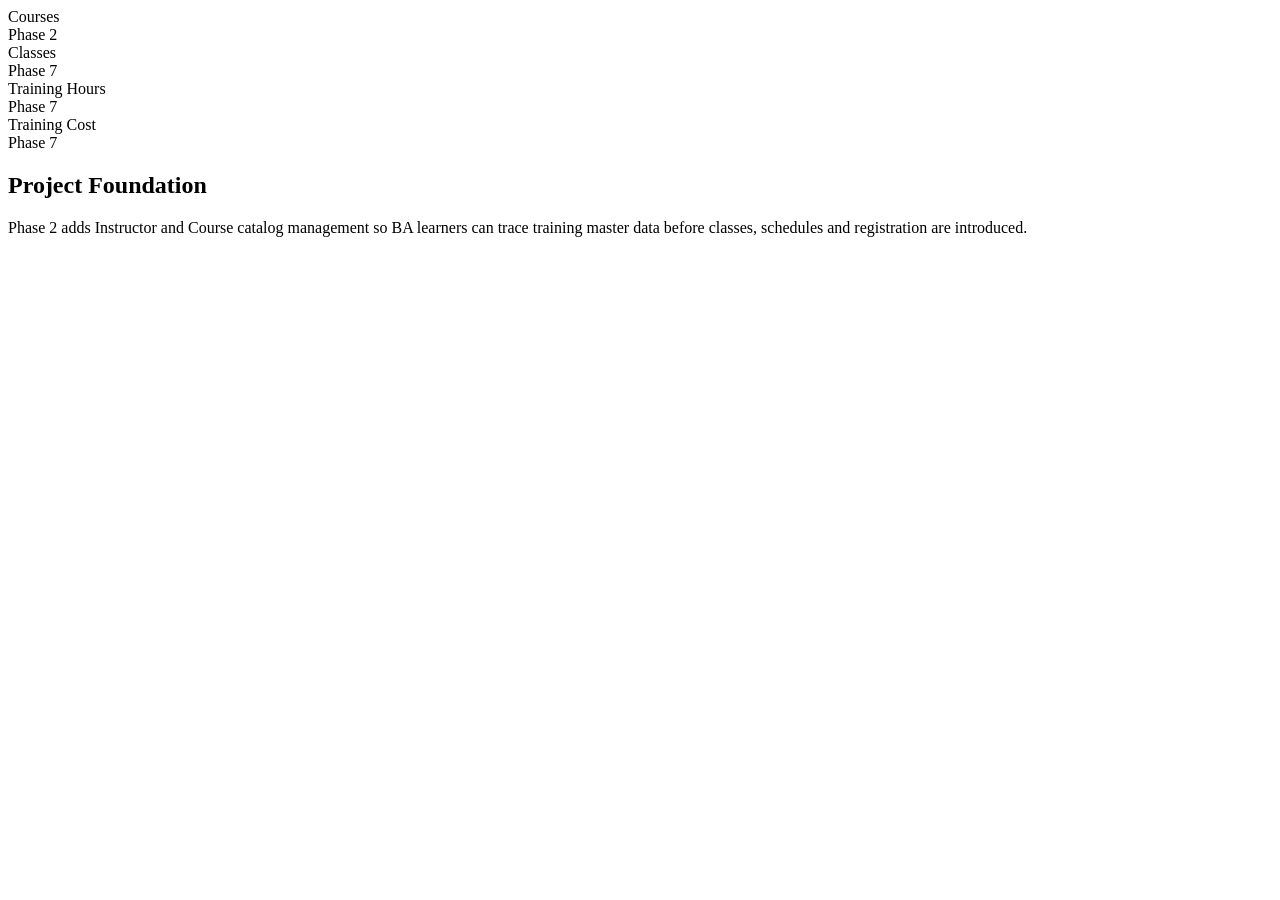
<file: src/main/resources/templates/dashboard/index.html>
<!doctype html>
<html lang="en" xmlns:th="http://www.thymeleaf.org">
<head th:replace="~{layout/base :: head(${pageTitle})}"></head>
<body>
<div th:replace="~{layout/base :: shell(~{::content})}">
    <div th:fragment="content">
        <div class="row g-3">
            <div class="col-md-3">
                <div class="metric-card">
                    <div class="metric-label">Courses</div>
                    <div class="metric-value">Phase 2</div>
                </div>
            </div>
            <div class="col-md-3">
                <div class="metric-card">
                    <div class="metric-label">Classes</div>
                    <div class="metric-value">Phase 7</div>
                </div>
            </div>
            <div class="col-md-3">
                <div class="metric-card">
                    <div class="metric-label">Training Hours</div>
                    <div class="metric-value">Phase 7</div>
                </div>
            </div>
            <div class="col-md-3">
                <div class="metric-card">
                    <div class="metric-label">Training Cost</div>
                    <div class="metric-value">Phase 7</div>
                </div>
            </div>
        </div>
        <div class="mt-4 p-4 bg-white border rounded-2">
            <h2 class="h5">Project Foundation</h2>
            <p class="mb-0 text-muted">
                Phase 2 adds Instructor and Course catalog management so BA learners can trace training
                master data before classes, schedules and registration are introduced.
            </p>
        </div>
    </div>
</div>
</body>
</html>
</file>
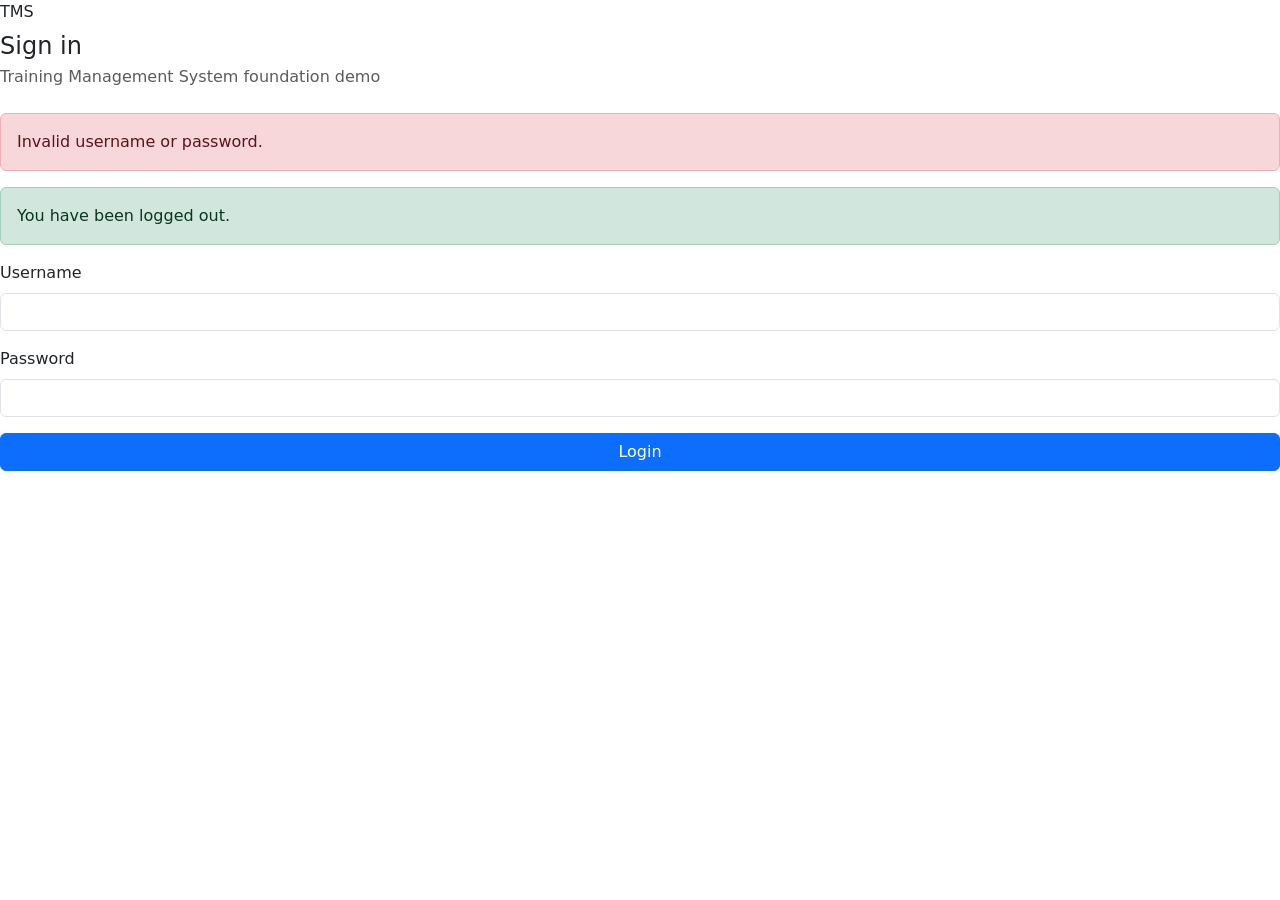
<file: src/main/resources/templates/auth/login.html>
<!doctype html>
<html lang="en" xmlns:th="http://www.thymeleaf.org">
<head>
    <meta charset="utf-8">
    <meta name="viewport" content="width=device-width, initial-scale=1">
    <title>Login | TMS</title>
    <link href="https://cdn.jsdelivr.net/npm/bootstrap@5.3.3/dist/css/bootstrap.min.css" rel="stylesheet">
    <link th:href="@{/css/app.css}" rel="stylesheet">
</head>
<body class="login-page">
<main class="login-panel">
    <div class="mb-4">
        <div class="tms-brand text-dark mb-2">TMS</div>
        <h1 class="h4 mb-1">Sign in</h1>
        <p class="text-muted mb-0">Training Management System foundation demo</p>
    </div>
    <div class="alert alert-danger" th:if="${param.error}">Invalid username or password.</div>
    <div class="alert alert-success" th:if="${param.logout}">You have been logged out.</div>
    <form th:action="@{/login}" method="post">
        <div class="mb-3">
            <label class="form-label" for="username">Username</label>
            <input class="form-control" id="username" name="username" autocomplete="username" required>
        </div>
        <div class="mb-3">
            <label class="form-label" for="password">Password</label>
            <input class="form-control" id="password" name="password" type="password" autocomplete="current-password" required>
        </div>
        <button class="btn btn-primary w-100" type="submit">Login</button>
    </form>
</main>
</body>
</html>
</file>
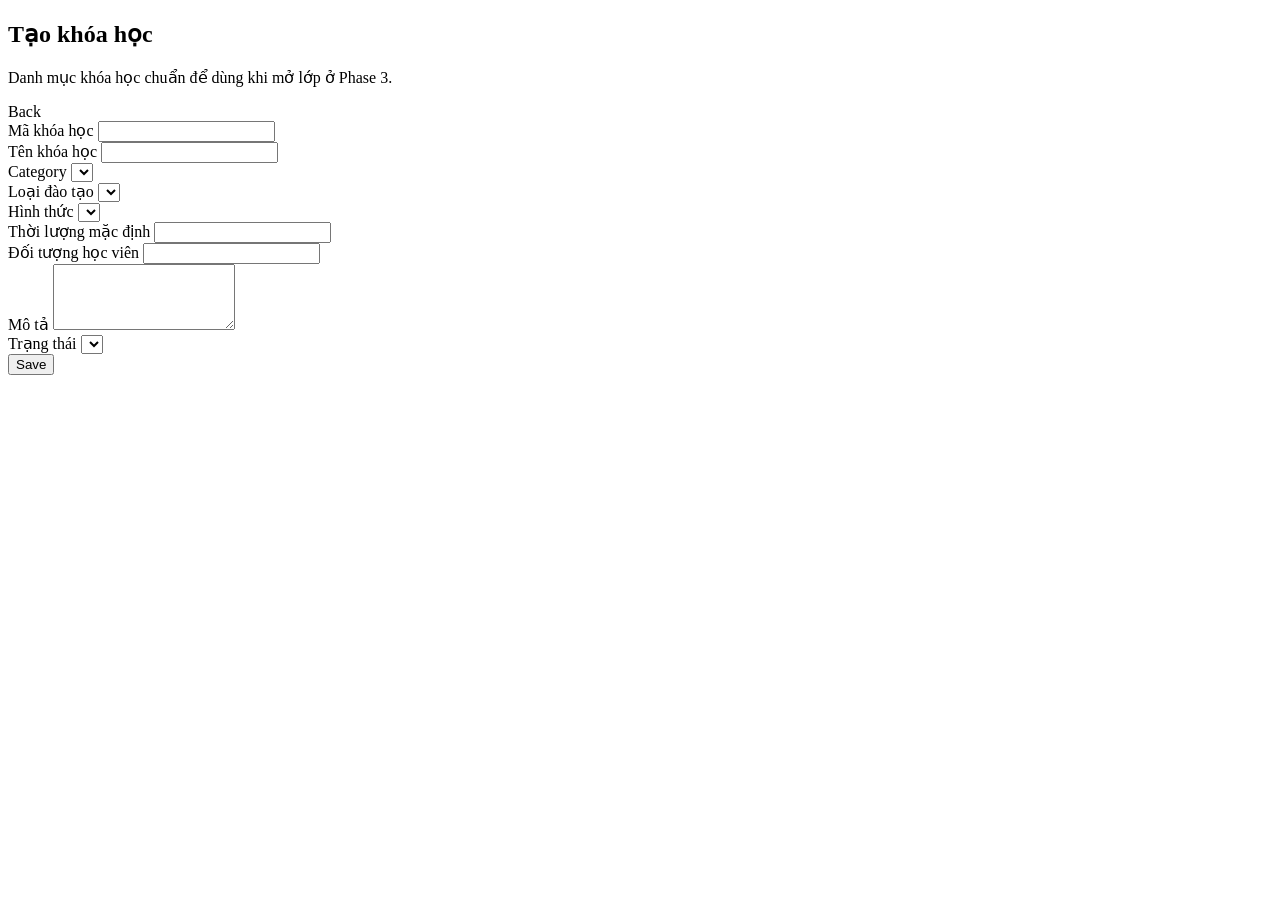
<file: src/main/resources/templates/courses/form.html>
<!doctype html>
<html lang="en" xmlns:th="http://www.thymeleaf.org">
<head th:replace="~{layout/base :: head(${pageTitle})}"></head>
<body>
<div th:replace="~{layout/base :: shell(~{::content})}">
    <div th:fragment="content">
        <form class="form-panel" th:action="@{/courses}" th:object="${course}" method="post">
            <div class="form-header">
                <div>
                    <h2 class="h5 mb-1">Tạo khóa học</h2>
                    <p class="text-muted mb-0">Danh mục khóa học chuẩn để dùng khi mở lớp ở Phase 3.</p>
                </div>
                <a class="btn btn-outline-secondary" th:href="@{/courses}">Back</a>
            </div>

            <div class="alert alert-danger" th:if="${#fields.hasGlobalErrors()}" th:each="err : ${#fields.globalErrors()}" th:text="${err}"></div>

            <div class="row g-3">
                <div class="col-md-4">
                    <label class="form-label" for="courseCode">Mã khóa học</label>
                    <input class="form-control" id="courseCode" th:field="*{courseCode}">
                    <div class="invalid-text" th:errors="*{courseCode}"></div>
                </div>
                <div class="col-md-8">
                    <label class="form-label" for="courseName">Tên khóa học</label>
                    <input class="form-control" id="courseName" th:field="*{courseName}">
                    <div class="invalid-text" th:errors="*{courseName}"></div>
                </div>
                <div class="col-md-4">
                    <label class="form-label" for="category">Category</label>
                    <select class="form-select" id="category" th:field="*{category}">
                        <option th:each="categoryValue : ${categories}" th:value="${categoryValue}" th:text="${categoryValue.label}"></option>
                    </select>
                    <div class="invalid-text" th:errors="*{category}"></div>
                </div>
                <div class="col-md-4">
                    <label class="form-label" for="trainingType">Loại đào tạo</label>
                    <select class="form-select" id="trainingType" th:field="*{trainingType}">
                        <option th:each="type : ${trainingTypes}" th:value="${type}" th:text="${type.label}"></option>
                    </select>
                    <div class="invalid-text" th:errors="*{trainingType}"></div>
                </div>
                <div class="col-md-4">
                    <label class="form-label" for="trainingMethod">Hình thức</label>
                    <select class="form-select" id="trainingMethod" th:field="*{trainingMethod}">
                        <option th:each="method : ${trainingMethods}" th:value="${method}" th:text="${method.label}"></option>
                    </select>
                    <div class="invalid-text" th:errors="*{trainingMethod}"></div>
                </div>
                <div class="col-md-4">
                    <label class="form-label" for="defaultDurationHours">Thời lượng mặc định</label>
                    <input class="form-control" id="defaultDurationHours" type="number" min="0.5" step="0.5" th:field="*{defaultDurationHours}">
                    <div class="invalid-text" th:errors="*{defaultDurationHours}"></div>
                </div>
                <div class="col-md-8">
                    <label class="form-label" for="targetAudience">Đối tượng học viên</label>
                    <input class="form-control" id="targetAudience" th:field="*{targetAudience}">
                </div>
                <div class="col-md-8">
                    <label class="form-label" for="description">Mô tả</label>
                    <textarea class="form-control" id="description" rows="4" th:field="*{description}"></textarea>
                </div>
                <div class="col-md-4">
                    <label class="form-label" for="status">Trạng thái</label>
                    <select class="form-select" id="status" th:field="*{status}">
                        <option th:each="statusValue : ${statuses}" th:value="${statusValue}" th:text="${statusValue.label}"></option>
                    </select>
                    <div class="invalid-text" th:errors="*{status}"></div>
                </div>
            </div>

            <div class="form-actions">
                <button class="btn btn-primary" type="submit">Save</button>
            </div>
        </form>
    </div>
</div>
</body>
</html>
</file>
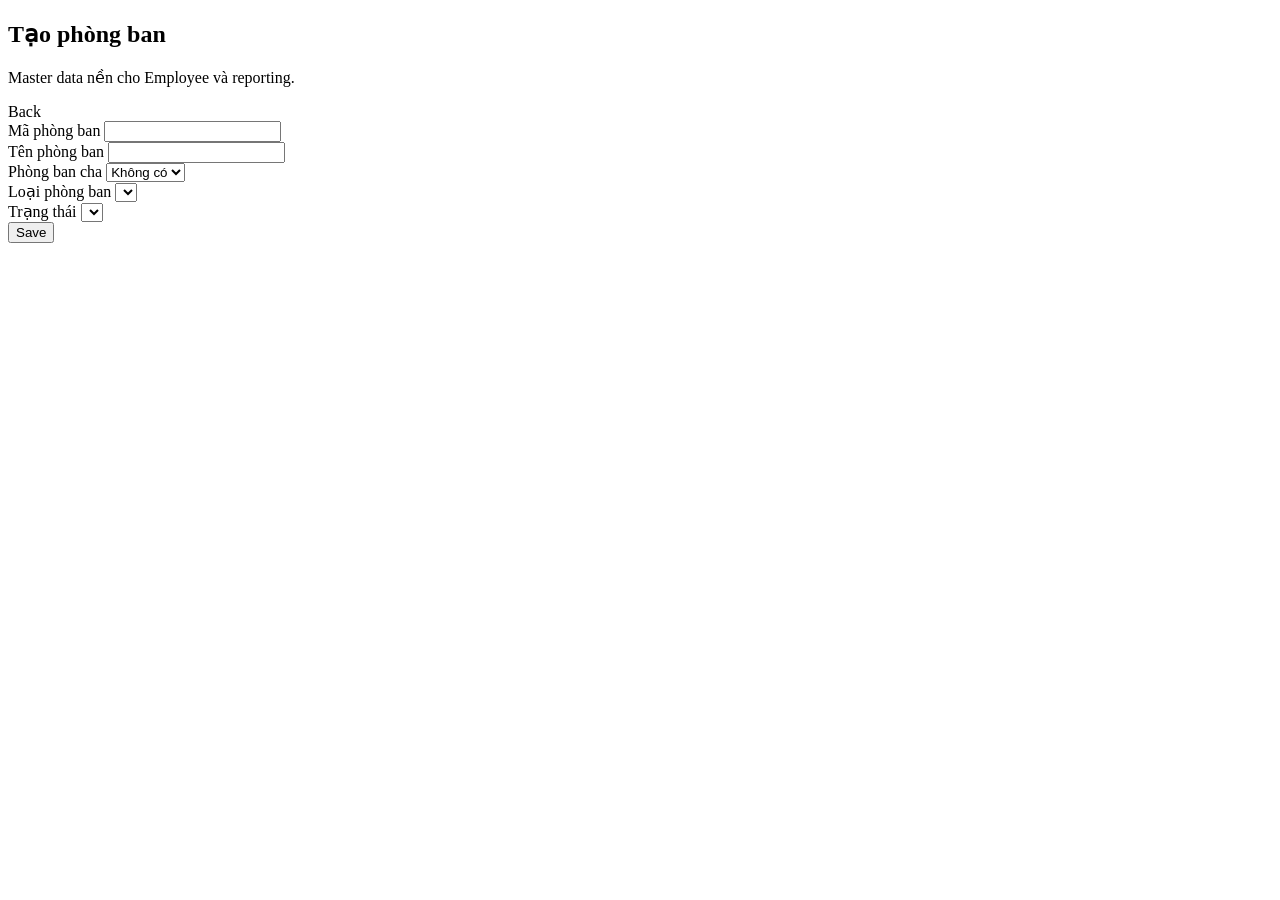
<file: src/main/resources/templates/departments/form.html>
<!doctype html>
<html lang="en" xmlns:th="http://www.thymeleaf.org">
<head th:replace="~{layout/base :: head(${pageTitle})}"></head>
<body>
<div th:replace="~{layout/base :: shell(~{::content})}">
    <div th:fragment="content">
        <form class="form-panel" th:action="@{/departments}" th:object="${department}" method="post">
            <div class="form-header">
                <div>
                    <h2 class="h5 mb-1">Tạo phòng ban</h2>
                    <p class="text-muted mb-0">Master data nền cho Employee và reporting.</p>
                </div>
                <a class="btn btn-outline-secondary" th:href="@{/departments}">Back</a>
            </div>

            <div class="alert alert-danger" th:if="${#fields.hasGlobalErrors()}" th:each="err : ${#fields.globalErrors()}" th:text="${err}"></div>

            <div class="row g-3">
                <div class="col-md-4">
                    <label class="form-label" for="departmentCode">Mã phòng ban</label>
                    <input class="form-control" id="departmentCode" th:field="*{departmentCode}">
                    <div class="invalid-text" th:errors="*{departmentCode}"></div>
                </div>
                <div class="col-md-8">
                    <label class="form-label" for="departmentName">Tên phòng ban</label>
                    <input class="form-control" id="departmentName" th:field="*{departmentName}">
                    <div class="invalid-text" th:errors="*{departmentName}"></div>
                </div>
                <div class="col-md-4">
                    <label class="form-label" for="parentDepartmentId">Phòng ban cha</label>
                    <select class="form-select" id="parentDepartmentId" th:field="*{parentDepartmentId}">
                        <option value="">Không có</option>
                        <option th:each="parent : ${parentDepartments}" th:value="${parent.id}" th:text="${parent.departmentCode + ' - ' + parent.departmentName}"></option>
                    </select>
                </div>
                <div class="col-md-4">
                    <label class="form-label" for="departmentType">Loại phòng ban</label>
                    <select class="form-select" id="departmentType" th:field="*{departmentType}">
                        <option th:each="type : ${departmentTypes}" th:value="${type}" th:text="${type.label}"></option>
                    </select>
                    <div class="invalid-text" th:errors="*{departmentType}"></div>
                </div>
                <div class="col-md-4">
                    <label class="form-label" for="status">Trạng thái</label>
                    <select class="form-select" id="status" th:field="*{status}">
                        <option th:each="statusValue : ${statuses}" th:value="${statusValue}" th:text="${statusValue.label}"></option>
                    </select>
                    <div class="invalid-text" th:errors="*{status}"></div>
                </div>
            </div>

            <div class="form-actions">
                <button class="btn btn-primary" type="submit">Save</button>
            </div>
        </form>
    </div>
</div>
</body>
</html>
</file>
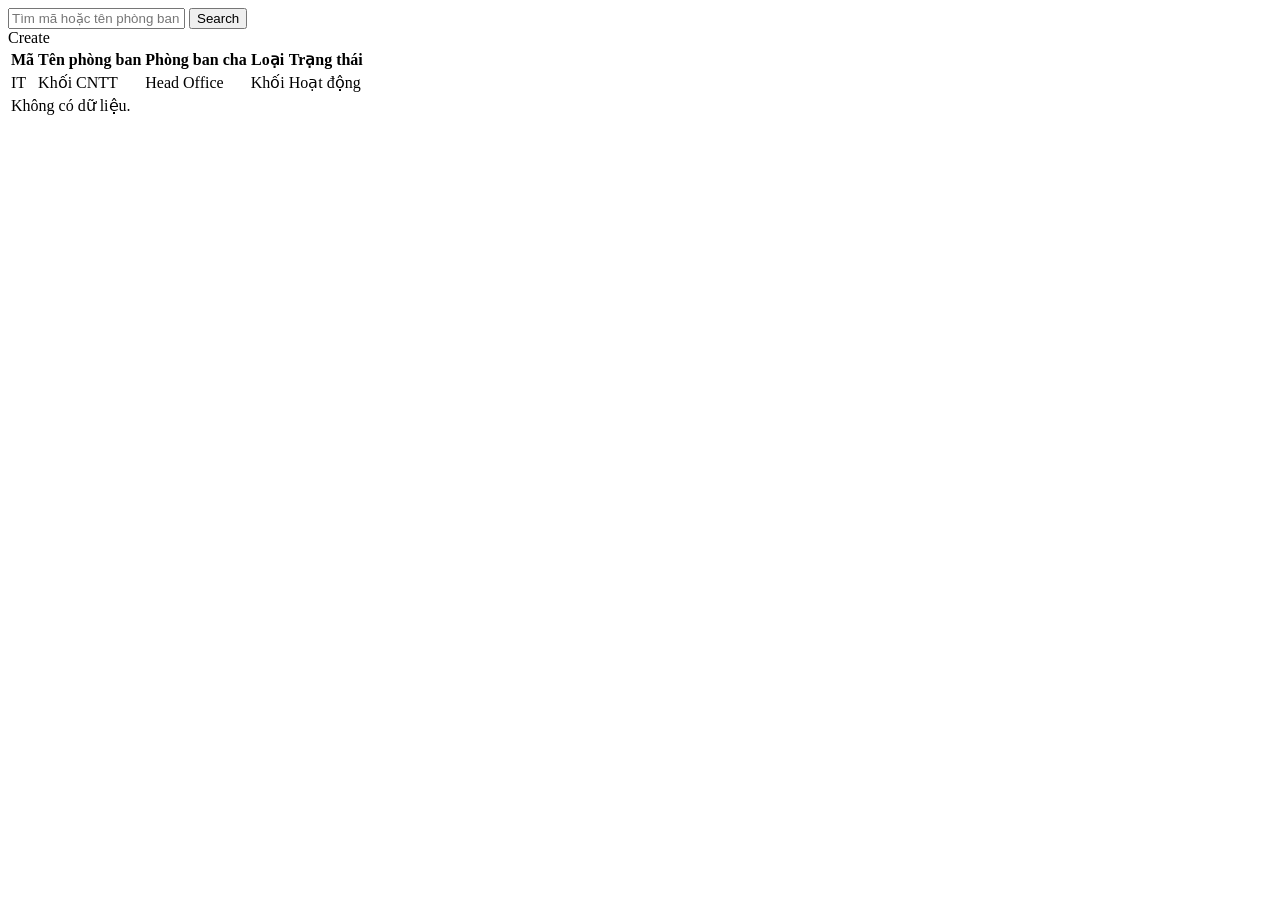
<file: src/main/resources/templates/departments/list.html>
<!doctype html>
<html lang="en" xmlns:th="http://www.thymeleaf.org">
<head th:replace="~{layout/base :: head(${pageTitle})}"></head>
<body>
<div th:replace="~{layout/base :: shell(~{::content})}">
    <div th:fragment="content">
        <div class="content-toolbar">
            <form class="d-flex gap-2" th:action="@{/departments}" method="get">
                <input class="form-control" name="keyword" th:value="${keyword}" placeholder="Tìm mã hoặc tên phòng ban">
                <button class="btn btn-outline-secondary" type="submit">Search</button>
            </form>
            <a class="btn btn-primary" th:href="@{/departments/new}">Create</a>
        </div>

        <div class="alert alert-success" th:if="${successMessage}" th:text="${successMessage}"></div>

        <div class="table-card">
            <table class="table table-hover align-middle mb-0">
                <thead>
                <tr>
                    <th>Mã</th>
                    <th>Tên phòng ban</th>
                    <th>Phòng ban cha</th>
                    <th>Loại</th>
                    <th>Trạng thái</th>
                </tr>
                </thead>
                <tbody>
                <tr th:each="department : ${departments}">
                    <td class="fw-semibold" th:text="${department.departmentCode}">IT</td>
                    <td th:text="${department.departmentName}">Khối CNTT</td>
                    <td th:text="${department.parentDepartmentName ?: '-'}">Head Office</td>
                    <td th:text="${department.departmentType.label}">Khối</td>
                    <td><span class="status-pill" th:text="${department.status.label}">Hoạt động</span></td>
                </tr>
                <tr th:if="${#lists.isEmpty(departments)}">
                    <td colspan="5" class="text-center text-muted py-4">Không có dữ liệu.</td>
                </tr>
                </tbody>
            </table>
        </div>
    </div>
</div>
</body>
</html>
</file>
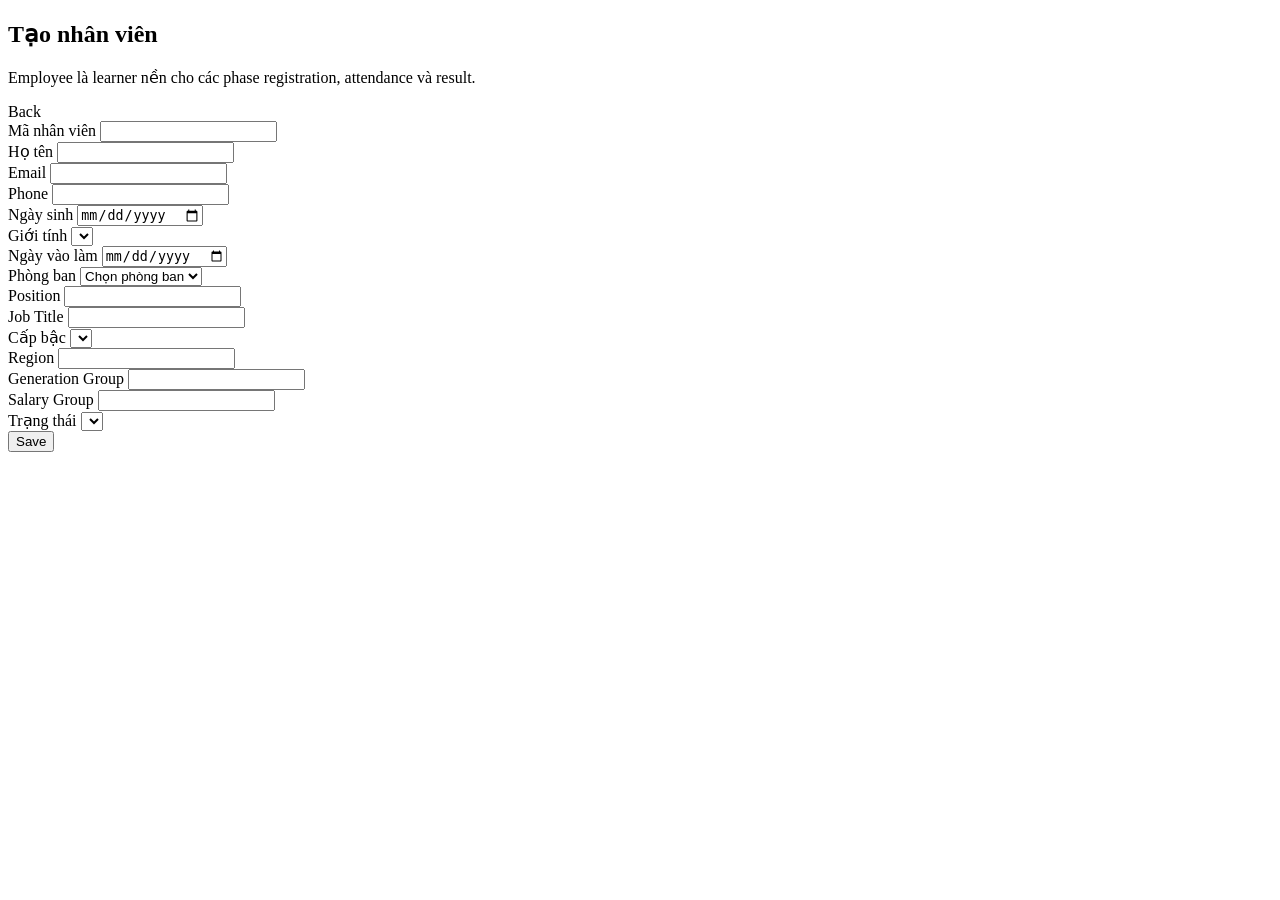
<file: src/main/resources/templates/employees/form.html>
<!doctype html>
<html lang="en" xmlns:th="http://www.thymeleaf.org">
<head th:replace="~{layout/base :: head(${pageTitle})}"></head>
<body>
<div th:replace="~{layout/base :: shell(~{::content})}">
    <div th:fragment="content">
        <form class="form-panel" th:action="@{/employees}" th:object="${employee}" method="post">
            <div class="form-header">
                <div>
                    <h2 class="h5 mb-1">Tạo nhân viên</h2>
                    <p class="text-muted mb-0">Employee là learner nền cho các phase registration, attendance và result.</p>
                </div>
                <a class="btn btn-outline-secondary" th:href="@{/employees}">Back</a>
            </div>

            <div class="alert alert-danger" th:if="${#fields.hasGlobalErrors()}" th:each="err : ${#fields.globalErrors()}" th:text="${err}"></div>

            <div class="row g-3">
                <div class="col-md-3">
                    <label class="form-label" for="employeeCode">Mã nhân viên</label>
                    <input class="form-control" id="employeeCode" th:field="*{employeeCode}">
                    <div class="invalid-text" th:errors="*{employeeCode}"></div>
                </div>
                <div class="col-md-5">
                    <label class="form-label" for="fullName">Họ tên</label>
                    <input class="form-control" id="fullName" th:field="*{fullName}">
                    <div class="invalid-text" th:errors="*{fullName}"></div>
                </div>
                <div class="col-md-4">
                    <label class="form-label" for="email">Email</label>
                    <input class="form-control" id="email" th:field="*{email}">
                    <div class="invalid-text" th:errors="*{email}"></div>
                </div>
                <div class="col-md-3">
                    <label class="form-label" for="phone">Phone</label>
                    <input class="form-control" id="phone" th:field="*{phone}">
                </div>
                <div class="col-md-3">
                    <label class="form-label" for="dateOfBirth">Ngày sinh</label>
                    <input class="form-control" id="dateOfBirth" type="date" th:field="*{dateOfBirth}">
                </div>
                <div class="col-md-3">
                    <label class="form-label" for="gender">Giới tính</label>
                    <select class="form-select" id="gender" th:field="*{gender}">
                        <option th:each="genderValue : ${genders}" th:value="${genderValue}" th:text="${genderValue.label}"></option>
                    </select>
                </div>
                <div class="col-md-3">
                    <label class="form-label" for="hireDate">Ngày vào làm</label>
                    <input class="form-control" id="hireDate" type="date" th:field="*{hireDate}">
                </div>
                <div class="col-md-5">
                    <label class="form-label" for="departmentId">Phòng ban</label>
                    <select class="form-select" id="departmentId" th:field="*{departmentId}">
                        <option value="">Chọn phòng ban</option>
                        <option th:each="department : ${departments}" th:value="${department.id}" th:text="${department.departmentCode + ' - ' + department.departmentName}"></option>
                    </select>
                    <div class="invalid-text" th:errors="*{departmentId}"></div>
                </div>
                <div class="col-md-4">
                    <label class="form-label" for="position">Position</label>
                    <input class="form-control" id="position" th:field="*{position}">
                </div>
                <div class="col-md-3">
                    <label class="form-label" for="jobTitle">Job Title</label>
                    <input class="form-control" id="jobTitle" th:field="*{jobTitle}">
                </div>
                <div class="col-md-3">
                    <label class="form-label" for="employeeLevel">Cấp bậc</label>
                    <select class="form-select" id="employeeLevel" th:field="*{employeeLevel}">
                        <option th:each="level : ${employeeLevels}" th:value="${level}" th:text="${level.label}"></option>
                    </select>
                    <div class="invalid-text" th:errors="*{employeeLevel}"></div>
                </div>
                <div class="col-md-3">
                    <label class="form-label" for="region">Region</label>
                    <input class="form-control" id="region" th:field="*{region}">
                </div>
                <div class="col-md-3">
                    <label class="form-label" for="generationGroup">Generation Group</label>
                    <input class="form-control" id="generationGroup" th:field="*{generationGroup}">
                </div>
                <div class="col-md-3">
                    <label class="form-label" for="salaryGroup">Salary Group</label>
                    <input class="form-control" id="salaryGroup" th:field="*{salaryGroup}">
                </div>
                <div class="col-md-3">
                    <label class="form-label" for="status">Trạng thái</label>
                    <select class="form-select" id="status" th:field="*{status}">
                        <option th:each="statusValue : ${statuses}" th:value="${statusValue}" th:text="${statusValue.label}"></option>
                    </select>
                    <div class="invalid-text" th:errors="*{status}"></div>
                </div>
            </div>

            <div class="form-actions">
                <button class="btn btn-primary" type="submit">Save</button>
            </div>
        </form>
    </div>
</div>
</body>
</html>
</file>
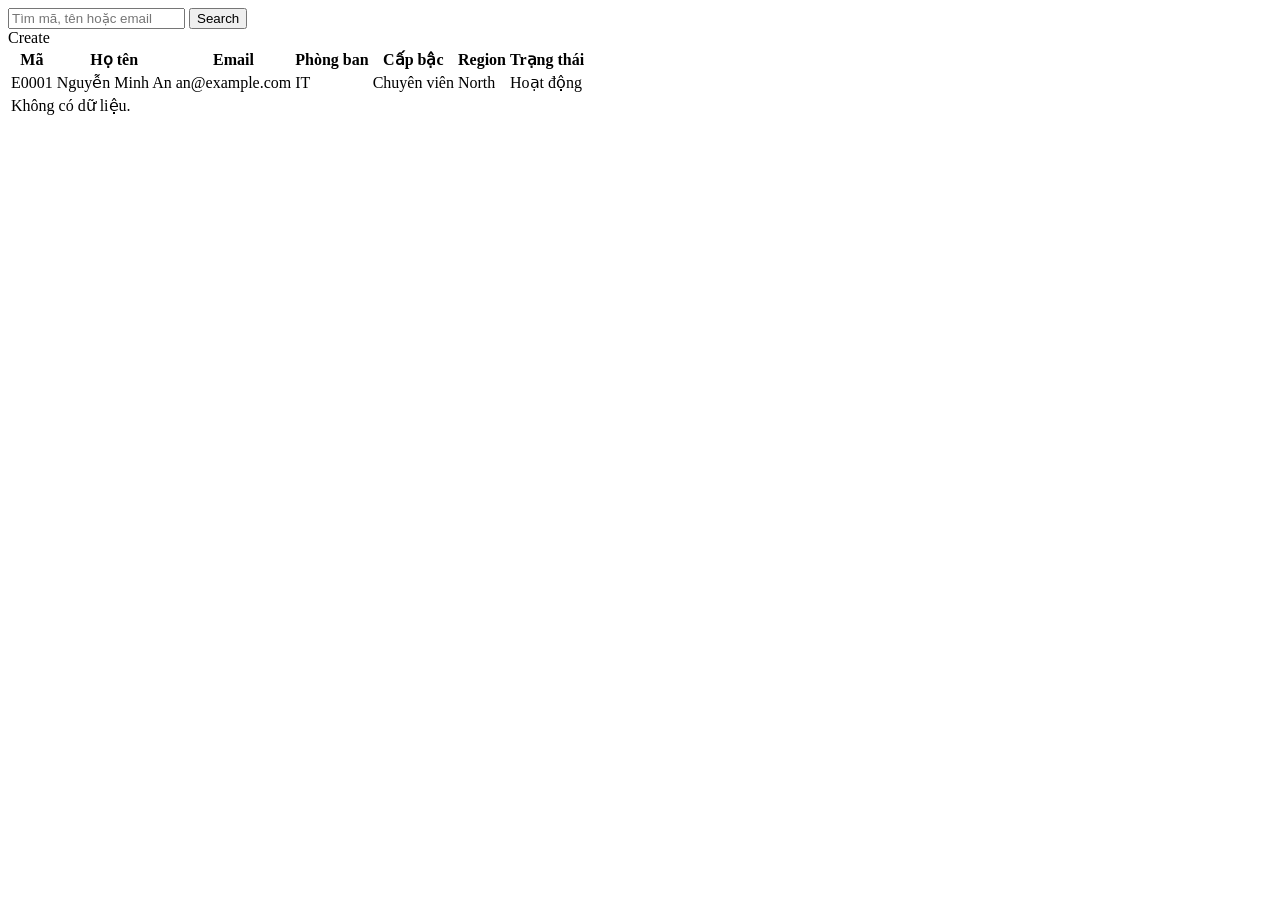
<file: src/main/resources/templates/employees/list.html>
<!doctype html>
<html lang="en" xmlns:th="http://www.thymeleaf.org">
<head th:replace="~{layout/base :: head(${pageTitle})}"></head>
<body>
<div th:replace="~{layout/base :: shell(~{::content})}">
    <div th:fragment="content">
        <div class="content-toolbar">
            <form class="d-flex gap-2" th:action="@{/employees}" method="get">
                <input class="form-control" name="keyword" th:value="${keyword}" placeholder="Tìm mã, tên hoặc email">
                <button class="btn btn-outline-secondary" type="submit">Search</button>
            </form>
            <a class="btn btn-primary" th:href="@{/employees/new}">Create</a>
        </div>

        <div class="alert alert-success" th:if="${successMessage}" th:text="${successMessage}"></div>

        <div class="table-card">
            <table class="table table-hover align-middle mb-0">
                <thead>
                <tr>
                    <th>Mã</th>
                    <th>Họ tên</th>
                    <th>Email</th>
                    <th>Phòng ban</th>
                    <th>Cấp bậc</th>
                    <th>Region</th>
                    <th>Trạng thái</th>
                </tr>
                </thead>
                <tbody>
                <tr th:each="employee : ${employees}">
                    <td class="fw-semibold" th:text="${employee.employeeCode}">E0001</td>
                    <td th:text="${employee.fullName}">Nguyễn Minh An</td>
                    <td th:text="${employee.email}">an@example.com</td>
                    <td th:text="${employee.departmentName}">IT</td>
                    <td th:text="${employee.employeeLevel.label}">Chuyên viên</td>
                    <td th:text="${employee.region ?: '-'}">North</td>
                    <td><span class="status-pill" th:text="${employee.status.label}">Hoạt động</span></td>
                </tr>
                <tr th:if="${#lists.isEmpty(employees)}">
                    <td colspan="7" class="text-center text-muted py-4">Không có dữ liệu.</td>
                </tr>
                </tbody>
            </table>
        </div>
    </div>
</div>
</body>
</html>
</file>
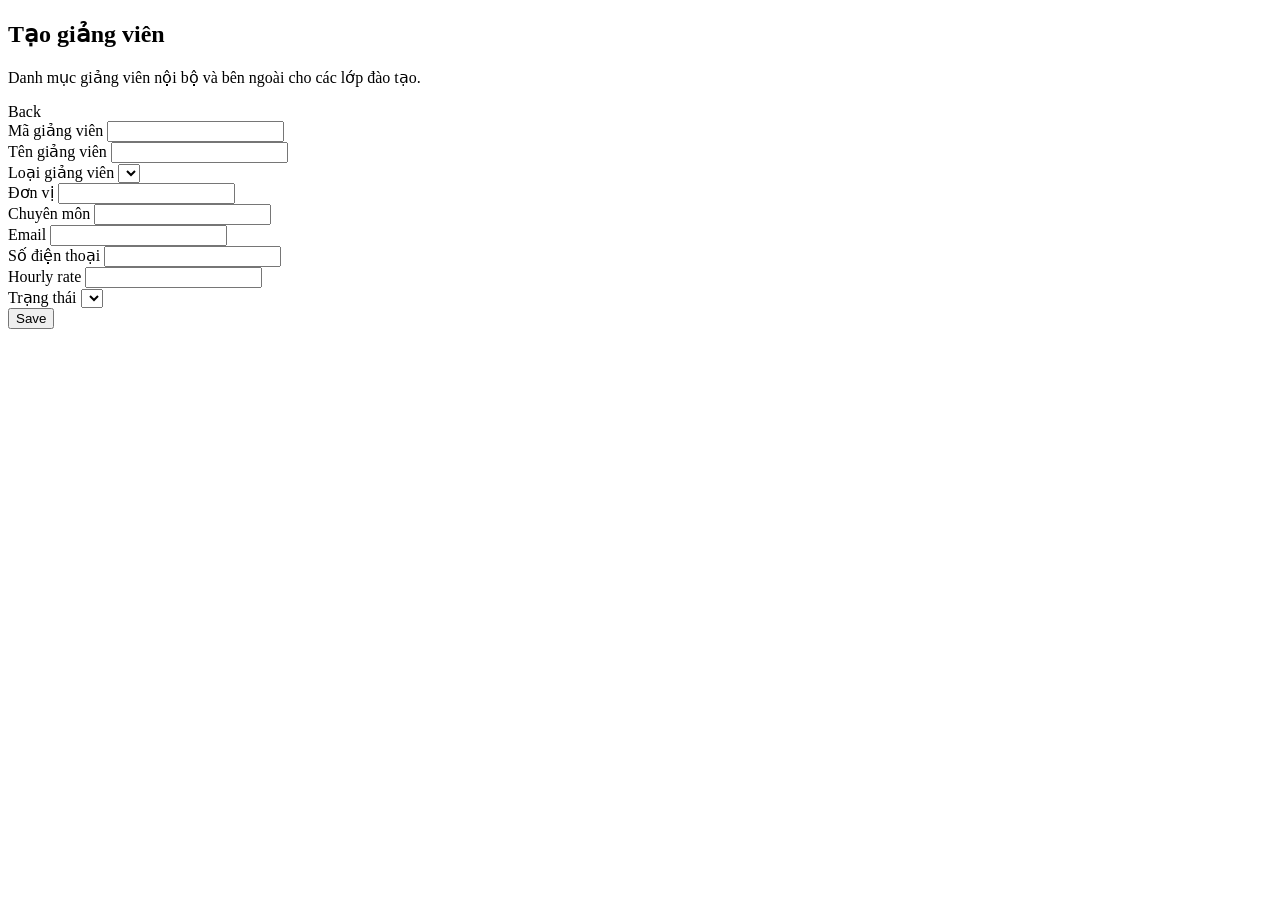
<file: src/main/resources/templates/instructors/form.html>
<!doctype html>
<html lang="en" xmlns:th="http://www.thymeleaf.org">
<head th:replace="~{layout/base :: head(${pageTitle})}"></head>
<body>
<div th:replace="~{layout/base :: shell(~{::content})}">
    <div th:fragment="content">
        <form class="form-panel" th:action="@{/instructors}" th:object="${instructor}" method="post">
            <div class="form-header">
                <div>
                    <h2 class="h5 mb-1">Tạo giảng viên</h2>
                    <p class="text-muted mb-0">Danh mục giảng viên nội bộ và bên ngoài cho các lớp đào tạo.</p>
                </div>
                <a class="btn btn-outline-secondary" th:href="@{/instructors}">Back</a>
            </div>

            <div class="alert alert-danger" th:if="${#fields.hasGlobalErrors()}" th:each="err : ${#fields.globalErrors()}" th:text="${err}"></div>

            <div class="row g-3">
                <div class="col-md-4">
                    <label class="form-label" for="instructorCode">Mã giảng viên</label>
                    <input class="form-control" id="instructorCode" th:field="*{instructorCode}">
                    <div class="invalid-text" th:errors="*{instructorCode}"></div>
                </div>
                <div class="col-md-8">
                    <label class="form-label" for="instructorName">Tên giảng viên</label>
                    <input class="form-control" id="instructorName" th:field="*{instructorName}">
                    <div class="invalid-text" th:errors="*{instructorName}"></div>
                </div>
                <div class="col-md-4">
                    <label class="form-label" for="instructorType">Loại giảng viên</label>
                    <select class="form-select" id="instructorType" th:field="*{instructorType}">
                        <option th:each="type : ${instructorTypes}" th:value="${type}" th:text="${type.label}"></option>
                    </select>
                    <div class="invalid-text" th:errors="*{instructorType}"></div>
                </div>
                <div class="col-md-4">
                    <label class="form-label" for="organization">Đơn vị</label>
                    <input class="form-control" id="organization" th:field="*{organization}">
                </div>
                <div class="col-md-4">
                    <label class="form-label" for="expertise">Chuyên môn</label>
                    <input class="form-control" id="expertise" th:field="*{expertise}">
                </div>
                <div class="col-md-4">
                    <label class="form-label" for="email">Email</label>
                    <input class="form-control" id="email" th:field="*{email}">
                    <div class="invalid-text" th:errors="*{email}"></div>
                </div>
                <div class="col-md-4">
                    <label class="form-label" for="phone">Số điện thoại</label>
                    <input class="form-control" id="phone" th:field="*{phone}">
                </div>
                <div class="col-md-4">
                    <label class="form-label" for="hourlyRate">Hourly rate</label>
                    <input class="form-control" id="hourlyRate" type="number" min="0" step="1000" th:field="*{hourlyRate}">
                    <div class="invalid-text" th:errors="*{hourlyRate}"></div>
                </div>
                <div class="col-md-4">
                    <label class="form-label" for="status">Trạng thái</label>
                    <select class="form-select" id="status" th:field="*{status}">
                        <option th:each="statusValue : ${statuses}" th:value="${statusValue}" th:text="${statusValue.label}"></option>
                    </select>
                    <div class="invalid-text" th:errors="*{status}"></div>
                </div>
            </div>

            <div class="form-actions">
                <button class="btn btn-primary" type="submit">Save</button>
            </div>
        </form>
    </div>
</div>
</body>
</html>
</file>
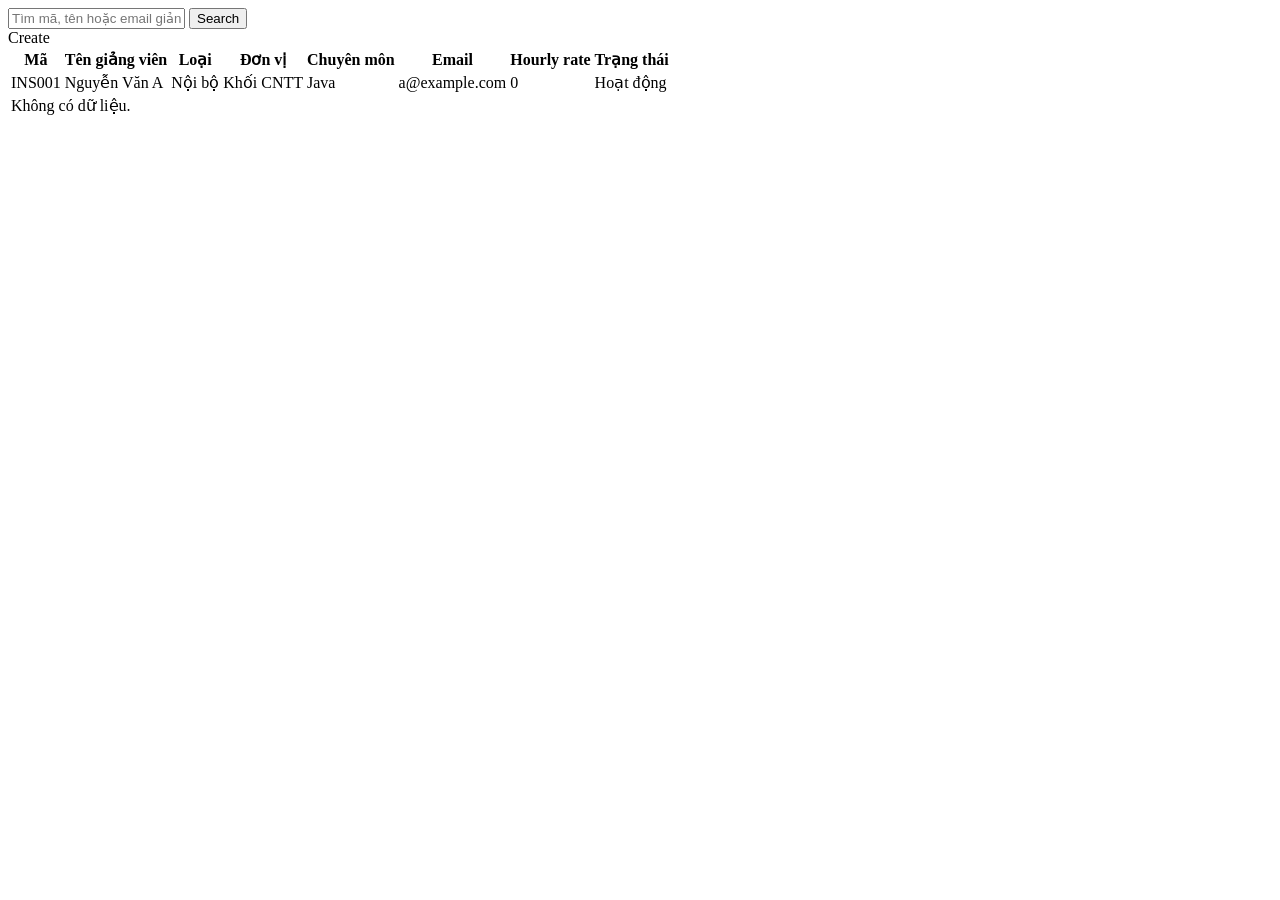
<file: src/main/resources/templates/instructors/list.html>
<!doctype html>
<html lang="en" xmlns:th="http://www.thymeleaf.org">
<head th:replace="~{layout/base :: head(${pageTitle})}"></head>
<body>
<div th:replace="~{layout/base :: shell(~{::content})}">
    <div th:fragment="content">
        <div class="content-toolbar">
            <form class="d-flex gap-2" th:action="@{/instructors}" method="get">
                <input class="form-control" name="keyword" th:value="${keyword}" placeholder="Tìm mã, tên hoặc email giảng viên">
                <button class="btn btn-outline-secondary" type="submit">Search</button>
            </form>
            <a class="btn btn-primary" th:href="@{/instructors/new}">Create</a>
        </div>

        <div class="alert alert-success" th:if="${successMessage}" th:text="${successMessage}"></div>

        <div class="table-card">
            <table class="table table-hover align-middle mb-0">
                <thead>
                <tr>
                    <th>Mã</th>
                    <th>Tên giảng viên</th>
                    <th>Loại</th>
                    <th>Đơn vị</th>
                    <th>Chuyên môn</th>
                    <th>Email</th>
                    <th>Hourly rate</th>
                    <th>Trạng thái</th>
                </tr>
                </thead>
                <tbody>
                <tr th:each="instructor : ${instructors}">
                    <td class="fw-semibold" th:text="${instructor.instructorCode}">INS001</td>
                    <td th:text="${instructor.instructorName}">Nguyễn Văn A</td>
                    <td th:text="${instructor.instructorType.label}">Nội bộ</td>
                    <td th:text="${instructor.organization ?: '-'}">Khối CNTT</td>
                    <td th:text="${instructor.expertise ?: '-'}">Java</td>
                    <td th:text="${instructor.email}">a@example.com</td>
                    <td th:text="${#numbers.formatDecimal(instructor.hourlyRate, 0, 'COMMA', 0, 'POINT')}">0</td>
                    <td><span class="status-pill" th:text="${instructor.status.label}">Hoạt động</span></td>
                </tr>
                <tr th:if="${#lists.isEmpty(instructors)}">
                    <td colspan="8" class="text-center text-muted py-4">Không có dữ liệu.</td>
                </tr>
                </tbody>
            </table>
        </div>
    </div>
</div>
</body>
</html>
</file>
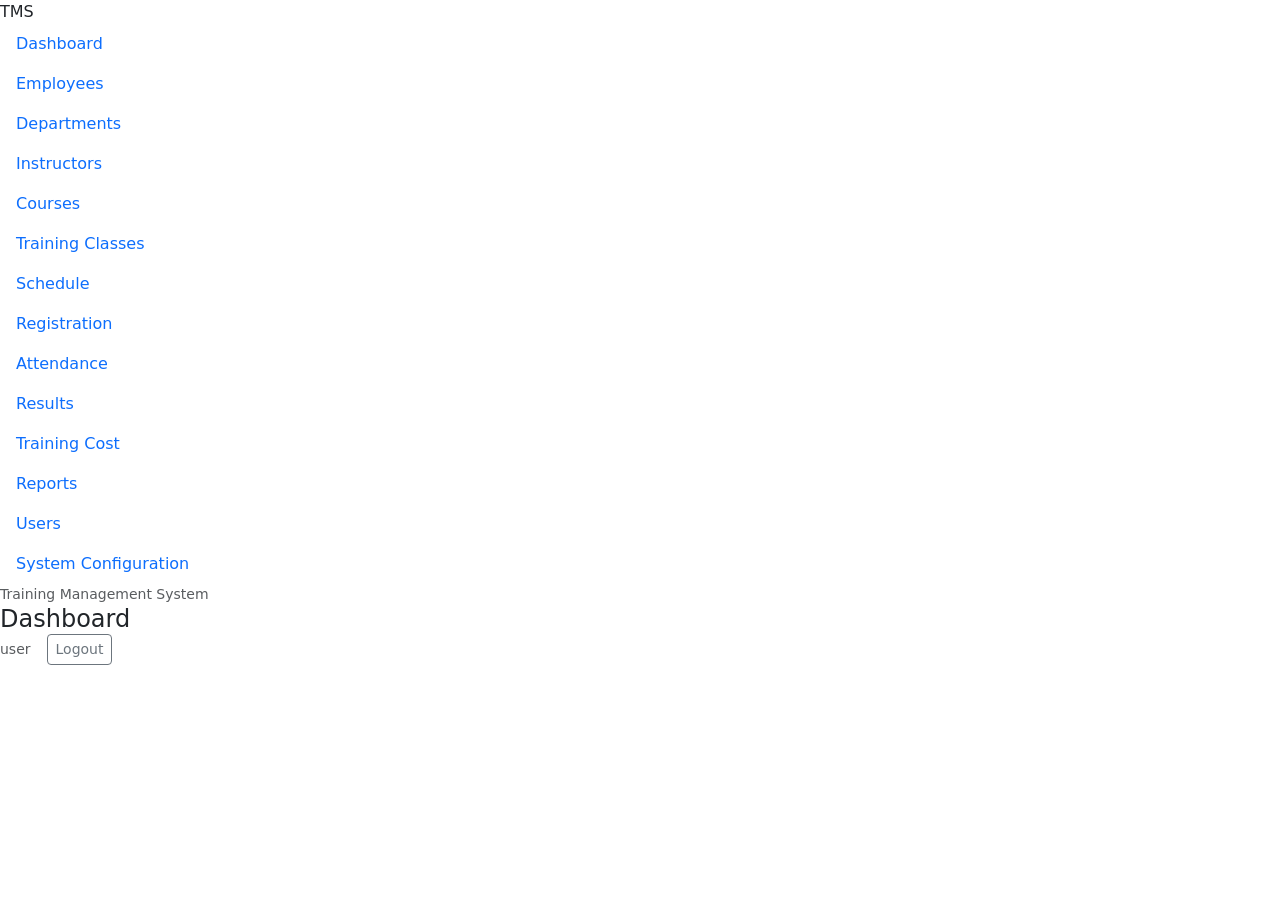
<file: src/main/resources/templates/layout/base.html>
<!doctype html>
<html lang="en" xmlns:th="http://www.thymeleaf.org" xmlns:sec="https://www.thymeleaf.org/extras/spring-security">
<head th:fragment="head(title)">
    <meta charset="utf-8">
    <meta name="viewport" content="width=device-width, initial-scale=1">
    <title th:text="${title} + ' | TMS'">TMS</title>
    <link href="https://cdn.jsdelivr.net/npm/bootstrap@5.3.3/dist/css/bootstrap.min.css" rel="stylesheet">
    <link th:href="@{/css/app.css}" rel="stylesheet">
</head>
<body>
<div th:fragment="shell(content)">
    <div class="tms-shell">
        <aside class="tms-sidebar">
            <div class="tms-brand">TMS</div>
            <nav class="nav flex-column">
                <a class="nav-link" th:href="@{/}">Dashboard</a>
                <a class="nav-link" th:href="@{/employees}">Employees</a>
                <a class="nav-link" th:href="@{/departments}">Departments</a>
                <a class="nav-link" th:href="@{/instructors}">Instructors</a>
                <a class="nav-link" th:href="@{/courses}">Courses</a>
                <a class="nav-link" href="#">Training Classes</a>
                <a class="nav-link" href="#">Schedule</a>
                <a class="nav-link" href="#">Registration</a>
                <a class="nav-link" href="#">Attendance</a>
                <a class="nav-link" href="#">Results</a>
                <a class="nav-link" href="#">Training Cost</a>
                <a class="nav-link" href="#">Reports</a>
                <a class="nav-link" th:href="@{/admin/users}">Users</a>
                <a class="nav-link" href="#">System Configuration</a>
            </nav>
        </aside>
        <main class="tms-main">
            <header class="tms-topbar">
                <div>
                    <div class="text-muted small">Training Management System</div>
                    <h1 class="h4 mb-0" th:text="${pageTitle}">Dashboard</h1>
                </div>
                <form th:action="@{/logout}" method="post" class="d-flex align-items-center gap-3">
                    <span class="text-muted small" sec:authentication="name">user</span>
                    <button class="btn btn-outline-secondary btn-sm" type="submit">Logout</button>
                </form>
            </header>
            <section class="tms-content" th:insert="${content}"></section>
        </main>
    </div>
</div>
<script src="https://cdn.jsdelivr.net/npm/bootstrap@5.3.3/dist/js/bootstrap.bundle.min.js"></script>
</body>
</html>
</file>
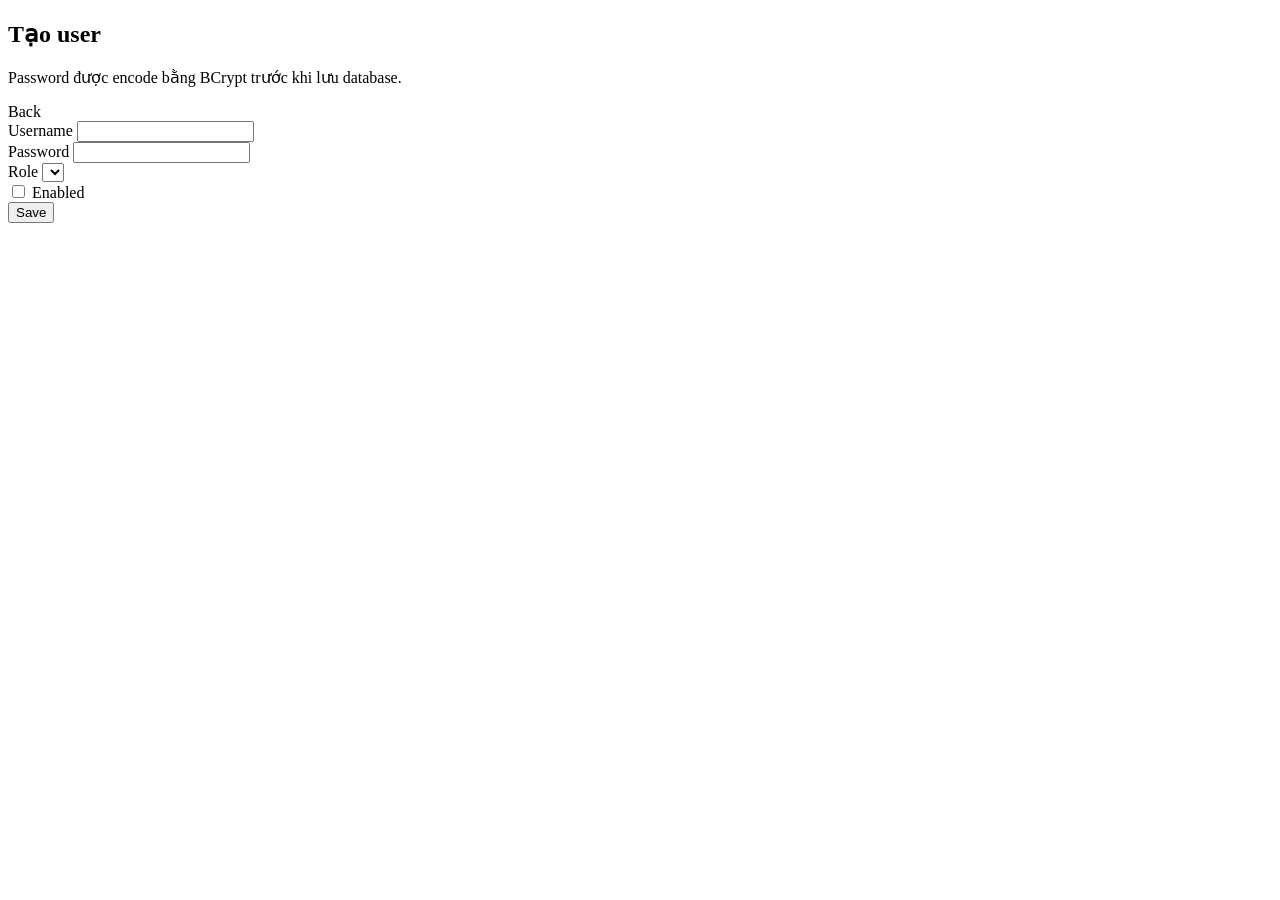
<file: src/main/resources/templates/users/form.html>
<!doctype html>
<html lang="en" xmlns:th="http://www.thymeleaf.org">
<head th:replace="~{layout/base :: head(${pageTitle})}"></head>
<body>
<div th:replace="~{layout/base :: shell(~{::content})}">
    <div th:fragment="content">
        <form class="form-panel" th:action="@{/admin/users}" th:object="${user}" method="post">
            <div class="form-header">
                <div>
                    <h2 class="h5 mb-1">Tạo user</h2>
                    <p class="text-muted mb-0">Password được encode bằng BCrypt trước khi lưu database.</p>
                </div>
                <a class="btn btn-outline-secondary" th:href="@{/admin/users}">Back</a>
            </div>

            <div class="alert alert-danger" th:if="${#fields.hasGlobalErrors()}" th:each="err : ${#fields.globalErrors()}" th:text="${err}"></div>

            <div class="row g-3">
                <div class="col-md-4">
                    <label class="form-label" for="username">Username</label>
                    <input class="form-control" id="username" th:field="*{username}">
                    <div class="invalid-text" th:errors="*{username}"></div>
                </div>
                <div class="col-md-4">
                    <label class="form-label" for="password">Password</label>
                    <input class="form-control" id="password" type="password" th:field="*{password}">
                    <div class="invalid-text" th:errors="*{password}"></div>
                </div>
                <div class="col-md-4">
                    <label class="form-label" for="role">Role</label>
                    <select class="form-select" id="role" th:field="*{role}">
                        <option th:each="roleValue : ${roles}" th:value="${roleValue}" th:text="${roleValue.displayName}"></option>
                    </select>
                    <div class="invalid-text" th:errors="*{role}"></div>
                </div>
                <div class="col-md-4">
                    <div class="form-check mt-4">
                        <input class="form-check-input" id="enabled" type="checkbox" th:field="*{enabled}">
                        <label class="form-check-label" for="enabled">Enabled</label>
                    </div>
                </div>
            </div>

            <div class="form-actions">
                <button class="btn btn-primary" type="submit">Save</button>
            </div>
        </form>
    </div>
</div>
</body>
</html>
</file>
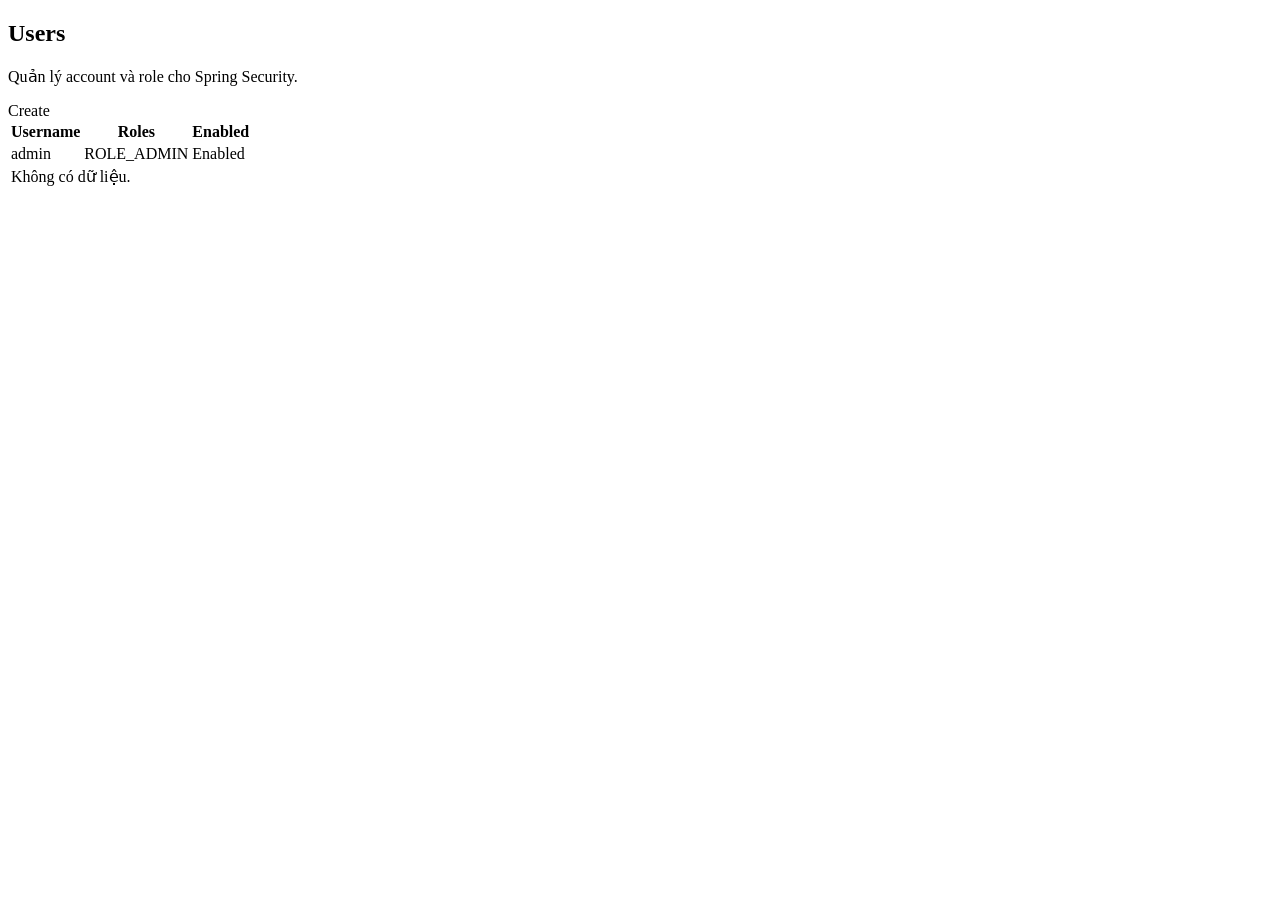
<file: src/main/resources/templates/users/list.html>
<!doctype html>
<html lang="en" xmlns:th="http://www.thymeleaf.org">
<head th:replace="~{layout/base :: head(${pageTitle})}"></head>
<body>
<div th:replace="~{layout/base :: shell(~{::content})}">
    <div th:fragment="content">
        <div class="content-toolbar">
            <div>
                <h2 class="h5 mb-1">Users</h2>
                <p class="text-muted mb-0">Quản lý account và role cho Spring Security.</p>
            </div>
            <a class="btn btn-primary" th:href="@{/admin/users/new}">Create</a>
        </div>

        <div class="alert alert-success" th:if="${successMessage}" th:text="${successMessage}"></div>

        <div class="table-card">
            <table class="table table-hover align-middle mb-0">
                <thead>
                <tr>
                    <th>Username</th>
                    <th>Roles</th>
                    <th>Enabled</th>
                </tr>
                </thead>
                <tbody>
                <tr th:each="user : ${users}">
                    <td class="fw-semibold" th:text="${user.username}">admin</td>
                    <td>
                        <span class="role-pill" th:each="role : ${user.roles}" th:text="${role}">ROLE_ADMIN</span>
                    </td>
                    <td><span class="status-pill" th:text="${user.enabled ? 'Enabled' : 'Disabled'}">Enabled</span></td>
                </tr>
                <tr th:if="${#lists.isEmpty(users)}">
                    <td colspan="3" class="text-center text-muted py-4">Không có dữ liệu.</td>
                </tr>
                </tbody>
            </table>
        </div>
    </div>
</div>
</body>
</html>
</file>
